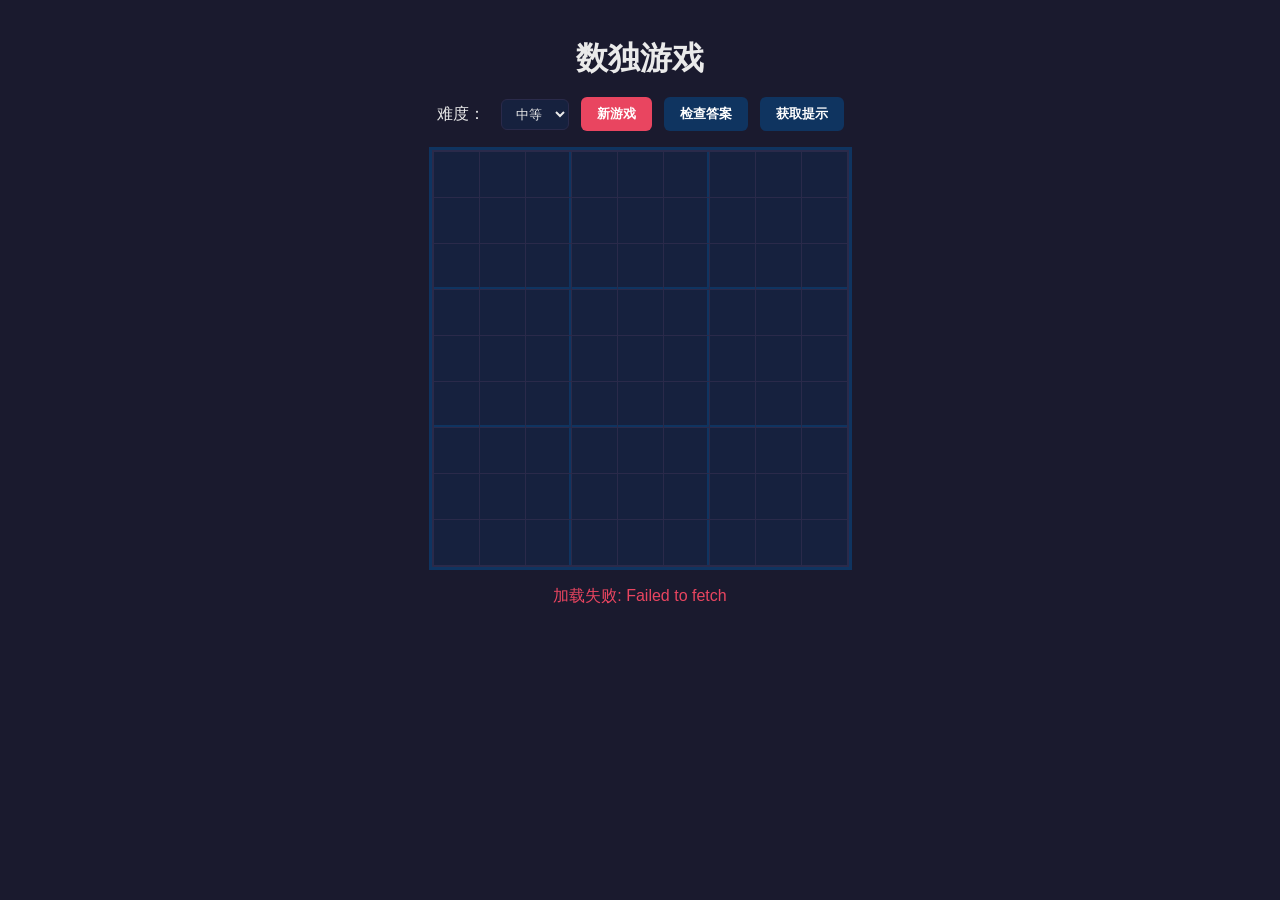
<file: frontend/index.html>
<!DOCTYPE html>
<html lang="zh-CN">
<head>
  <meta charset="UTF-8" />
  <meta name="viewport" content="width=device-width, initial-scale=1" />
  <title>数独游戏</title>
  <link rel="stylesheet" href="style.css" />
</head>
<body>
  <h1>数独游戏</h1>
  <div class="toolbar">
    <label>难度：</label>
    <select id="difficulty">
      <option value="easy">简单</option>
      <option value="medium" selected>中等</option>
      <option value="hard">困难</option>
    </select>
    <button id="btnNew">新游戏</button>
    <button id="btnCheck" class="secondary">检查答案</button>
    <button id="btnHint" class="secondary">获取提示</button>
  </div>
  <div id="board-container">
    <div id="board"></div>
  </div>
  <div id="msg"></div>

  <script src="script.js"></script>
</body>
</html>
</file>
<file: frontend/style.css>
* {
  box-sizing: border-box;
}

body {
  font-family: "Segoe UI", sans-serif;
  background: #1a1a2e;
  color: #eaeaea;
  margin: 0;
  padding: 16px;
  min-height: 100vh;
}

h1 {
  text-align: center;
  margin-bottom: 16px;
}

.toolbar {
  display: flex;
  flex-wrap: wrap;
  align-items: center;
  gap: 12px;
  margin-bottom: 16px;
  justify-content: center;
}

.toolbar label {
  margin-right: 4px;
}

.toolbar select {
  padding: 6px 10px;
  border-radius: 6px;
  background: #16213e;
  color: #eaeaea;
  border: 1px solid #2a2a4a;
}

.toolbar button {
  padding: 8px 16px;
  border-radius: 6px;
  background: #e94560;
  color: #fff;
  border: none;
  cursor: pointer;
  font-weight: bold;
}

.toolbar button:hover {
  opacity: 0.9;
}

.toolbar button.secondary {
  background: #0f3460;
}

#board-container {
  display: flex;
  justify-content: center;
}

#board {
  display: grid;
  grid-template-columns: repeat(9, 1fr);
  gap: 1px;
  background: #2a2a4a;
  border: 3px solid #0f3460;
  padding: 2px;
}

.cell {
  width: 45px;
  height: 45px;
  display: flex;
  align-items: center;
  justify-content: center;
  background: #16213e;
  cursor: pointer;
  font-size: 20px;
  font-weight: bold;
  transition: background 0.2s;
}

.cell:hover {
  background: #1f3a5f;
}

.cell.fixed {
  background: #0f3460;
  color: #aaa;
  cursor: not-allowed;
}

.cell.selected {
  background: #2a4a7a;
  outline: 2px solid #e94560;
  outline-offset: -2px;
}

.cell.hint {
  background: #4a3f2a;
  color: #ffd700;
}

.cell:nth-child(3n) {
  border-right: 2px solid #0f3460;
}

.cell:nth-child(9n) {
  border-right: none;
}

.cell:nth-child(n+19):nth-child(-n+27),
.cell:nth-child(n+46):nth-child(-n+54) {
  border-bottom: 2px solid #0f3460;
}

#msg {
  text-align: center;
  margin-top: 16px;
  min-height: 24px;
  color: #e94560;
  font-size: 16px;
}

.number-pad {
  display: none;
  position: fixed;
  background: #16213e;
  border: 2px solid #0f3460;
  border-radius: 8px;
  padding: 8px;
  grid-template-columns: repeat(3, 1fr);
  gap: 4px;
  z-index: 100;
}

.number-pad.show {
  display: grid;
}

.number-pad button {
  width: 40px;
  height: 40px;
  background: #0f3460;
  color: #eaeaea;
  border: none;
  border-radius: 4px;
  font-size: 18px;
  font-weight: bold;
  cursor: pointer;
}

.number-pad button:hover {
  background: #1a4a7a;
}

.number-pad button.clear {
  background: #e94560;
  grid-column: span 3;
  width: 100%;
}
</file>
